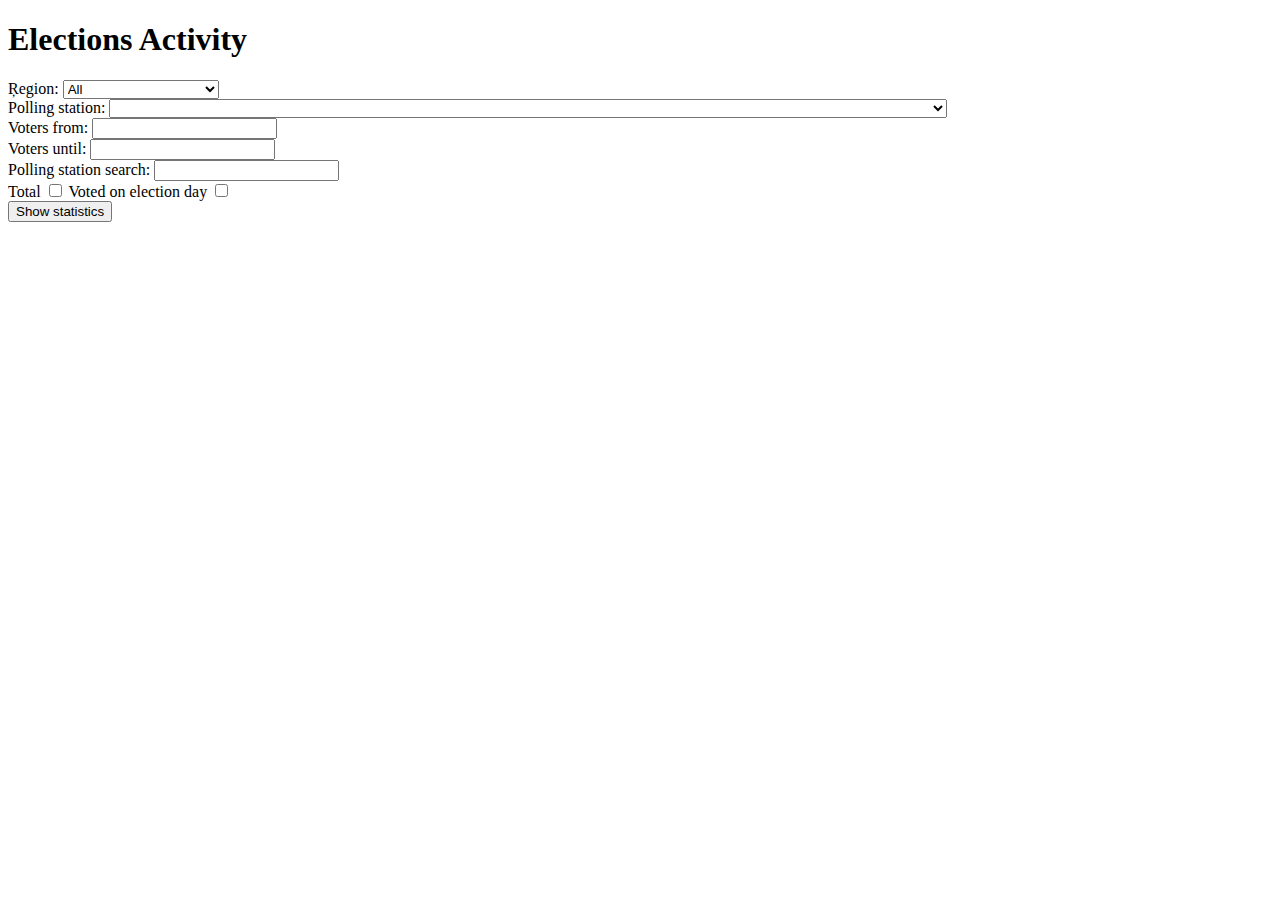
<file: Homework/Javascript-Table/index.html>
<!DOCTYPE html>
<!--
Enter your name, surname and student id number here
-->
<html>
    <head>
        <title>Elections Activity</title>
        <meta charset="UTF-8">
        <meta name="viewport" content="width=device-width, initial-scale=1.0">
        <script type="text/javascript" src="activities.js"></script>
        <script type="text/javascript" src="homework3.js"></script>
        <style>
            table, td, th { border: 1px solid gray; border-collapse: collapse;}
            td:nth-child(5), td:nth-child(6), td:nth-child(7) {text-align: right;}
        </style>
    </head>
    <body>
        <h1>Elections Activity</h1>
        <div>
          <div>
            <label for="region-list">Ŗegion:</label>
            <select id="region-list">
				<option value="">All</option>
			</select>
          </div>
          <div>
            <label for="polling-list">Polling station:</label>
            <select id="polling-list"></select>
          </div>
          <div>
            <label for="vote-from">Voters from:</label>      
            <input type="text" id="vote-from">
            <label for="vote-from" id="vldSum" style="display:none">Error!   Enter a positive integer!</label>
          </div>    
          <div>
            <label for="vote-until">Voters until:</label>      
            <input type="text" id="vote-until">
            <label for="vote-until" id="vldSum2" style="display:none">Error!   Enter a positive integer!</label>
          </div>        
          <div>
            <label for="search">Polling station search:</label>      
            <input type="search" id="search">
          </div>
          <div>
            <label for="total">Total</label>      
            <input type="checkbox" id="total">
            <label for="day">Voted on election day</label>   
            <input type="checkbox" id="day">
          </div>
          <div id="buttons">
            <button id="show-stats">Show statistics</button>
          </div>
            <table id="tab">
          </table>
        </div>
    </body>
</html>
</file>
